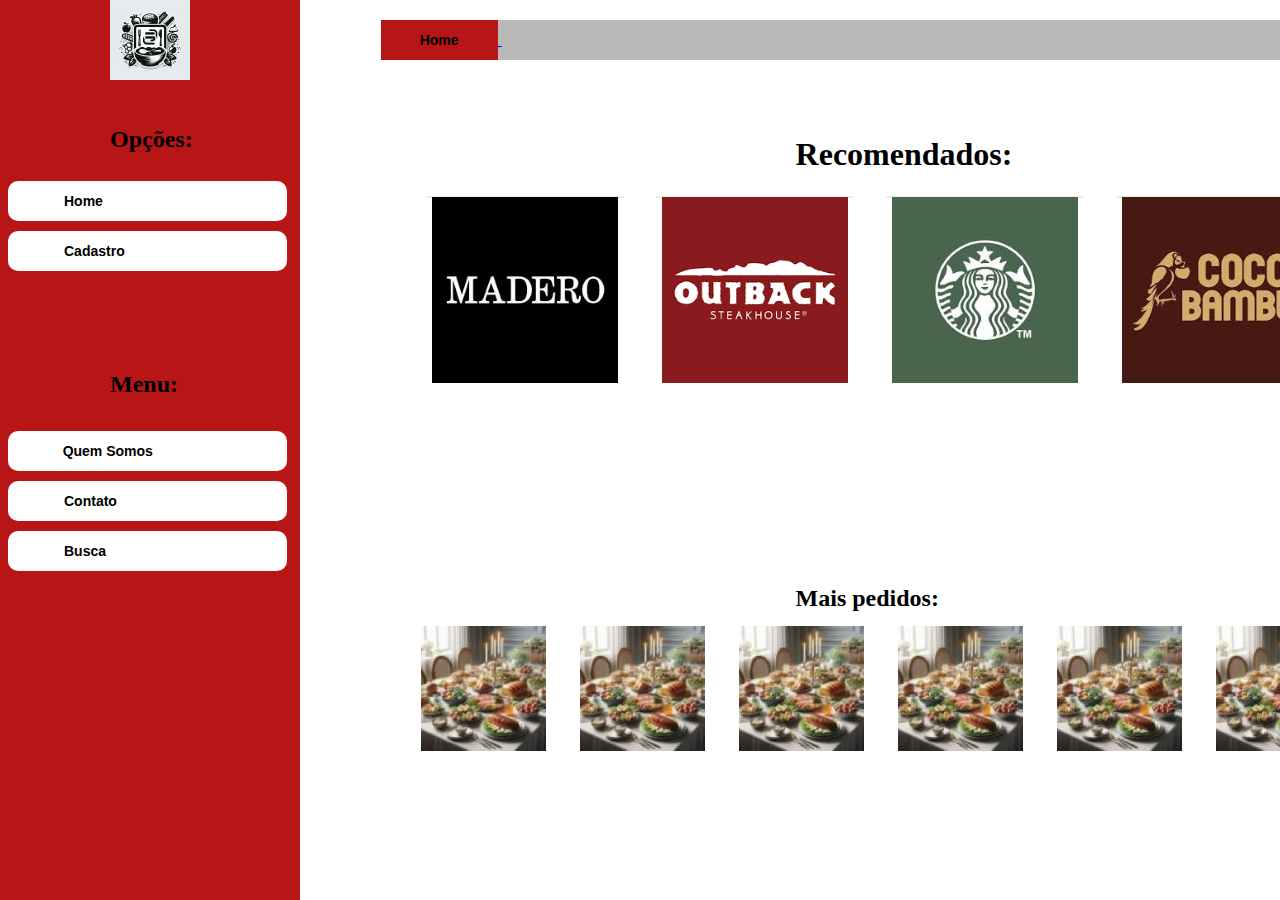
<file: index.html>
<!DOCTYPE html>
<html lang="en">
<head>
    <meta charset="UTF-8">
    <meta name="viewport" content="width=device-width, initial-scale=1.0">
    <link rel="stylesheet" href="style.css">
    <title>Document</title>
</head>
<body>
    <div id="main">
        <div id="cabeçalho">
            <div id="logo"><img src="logo.jpg" alt=""></div>
        </div>
        
        <div id="barrinha"><a href="index.html"><button>Home</button></a><a href="pedidos.html"> <button id="btnpedidos" >Pedidos</button></div></a> 
        <h2 id="opçoes">Opções:</h2>
        <h2 id="menu">Menu:</h2>
        
        <div id="barrinhahome"><a href="index.html"><button>Home</button></a></div><br>
        <div id="barrinhacadastro"><a href="cadastro.html"><button>Cadastro</button></a></div>
        
        <div id="barrinhaqmsomos"><a href="quemsomos.html"><button>Quem Somos</button></a></div><br>
        <div id="barrinhacontato"><a href="contato.html"><button>Contato</button></a></div>
        <div id="barrinhabusca"><a href="pratos.html"><button>Busca</button></a></div>

<h2 id="titulo"> Recomendados:</h2>

<div id="imgres1"><a href="pratos.html"><button><img src="madeiro.png" alt=""></button></a></div>
<div id="imgres2"><a href="pratos.html"><button><img src="outback.png" alt=""></button></a></div>
<div id="imgres3"><a href="pratos.html"><button><img src="starbucks.png" alt=""></button></a></div>
<div id="imgres4"><a href="pratos.html"><button><img src="cocobambu.jpg" alt=""></button></a></div>

<h2 id="subti">Mais pedidos:</h2>

<nav id="imgpratos"> 
    <ul> 
      <li id="i1"><a href="pedidos.html"><img src="mesajantar.jpg" alt=""></a></li>
      <li id="i2"><a href="pedidos.html"><img src="mesajantar.jpg" alt=""></a></li>
      <li id="i3"><a href="pedidos.html"><img src="mesajantar.jpg" alt=""></a></li>
      <li id="i4"><a href="pedidos.html"><img src="mesajantar.jpg" alt=""></a></li>
      <li id="i5"><a href="pedidos.html"><img src="mesajantar.jpg" alt=""></a></li>
      <li id="i6"><a href="pedidos.html"><img src="mesajantar.jpg" alt=""></a></li>


    </ul> 
  </nav>

</div>
</body>
</html>
</file>
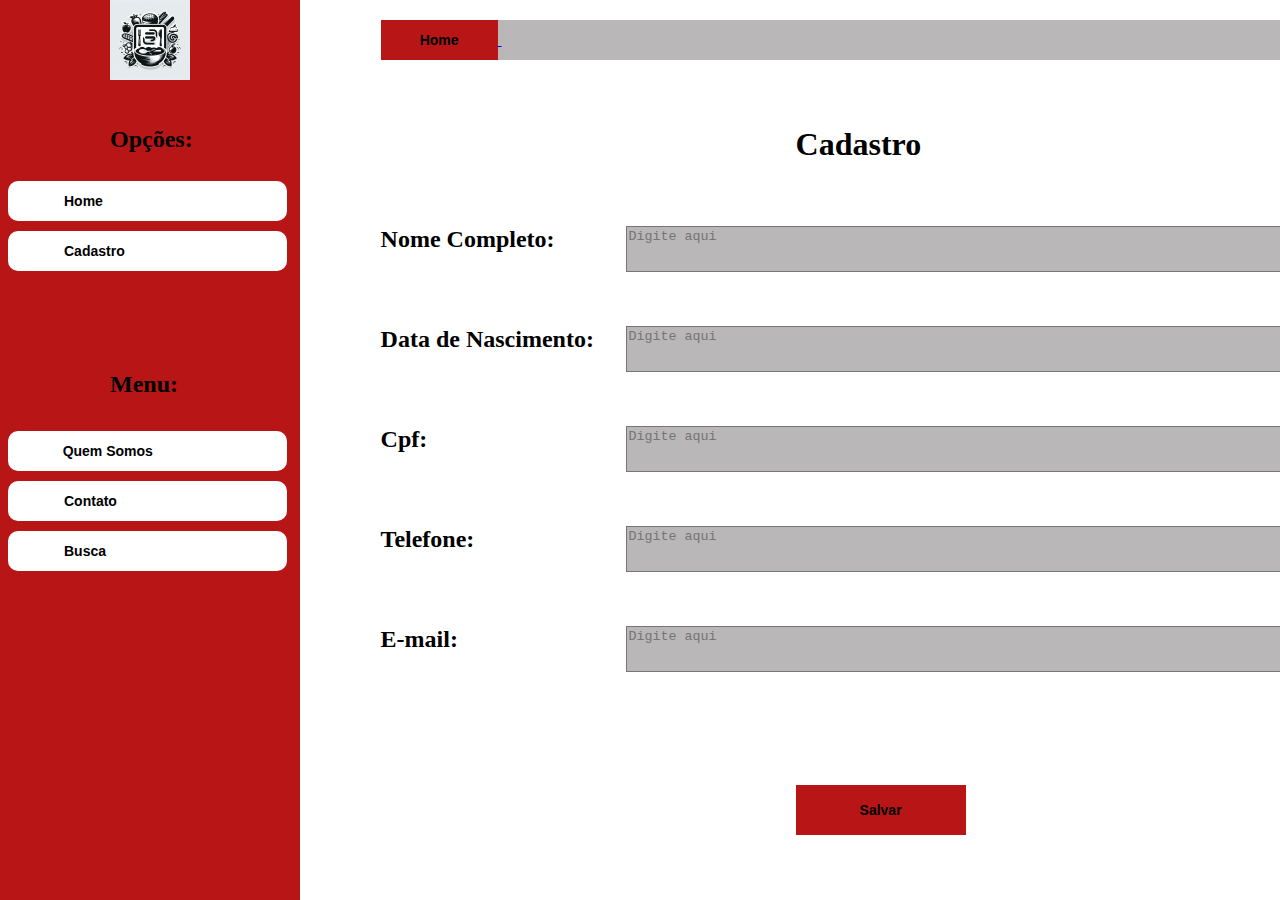
<file: cadastro.html>
<!DOCTYPE html>
<html lang="en">
<head>
    <meta charset="UTF-8">
    <meta name="viewport" content="width=device-width, initial-scale=1.0">
    <link rel="stylesheet" href="style.css">
    <title>Document</title>
</head>
<body>
    <div id="main">
        <div id="cabeçalho">
            <div id="logo"><img src="logo.jpg" alt=""></div>
        </div>
        
        <div id="barrinha"><a href="index.html"><button>Home</button></a><a href="pedidos.html"> <button id="btnpedidos" >Pedidos</button></div></a> 
        <h2 id="opçoes">Opções:</h2>
        <h2 id="menu">Menu:</h2>
        
        <div id="barrinhahome"><a href="index.html"><button>Home</button></a></div><br>
        <div id="barrinhacadastro"><a href="cadastro.html"><button>Cadastro</button></a></div>
        
        <div id="barrinhaqmsomos"><a href="quemsomos.html"><button>Quem Somos</button></a></div><br>
        <div id="barrinhacontato"><a href="contato.html"><button>Contato</button></a></div>
        <div id="barrinhabusca"><a href="pratos.html"><button>Busca</button></a></div>
<div id="titulop2">Cadastro</div>

    <div id="opc1">Nome Completo:</div>
    <div id="opc2">Data de Nascimento:</div>
    <div id="opc3">Cpf:</div>
    <div id="opc4">Telefone:</div>
    <div id="opc5">E-mail:</div>


    <textarea name="" id="barrinhanome" placeholder="Digite aqui"></textarea>
    <textarea name="" id="barrinhadata"  placeholder="Digite aqui"></textarea>
    <textarea name="" id="barrinhacpf"  placeholder="Digite aqui"></textarea>
    <textarea name="" id="barrinhatelefone"  placeholder="Digite aqui"></textarea>
    <textarea name="" id="barrinhaemail"  placeholder="Digite aqui"></textarea>
    <div id="btnsalvar"><button>Salvar</button></div>
    
</body>
</html>
</file>
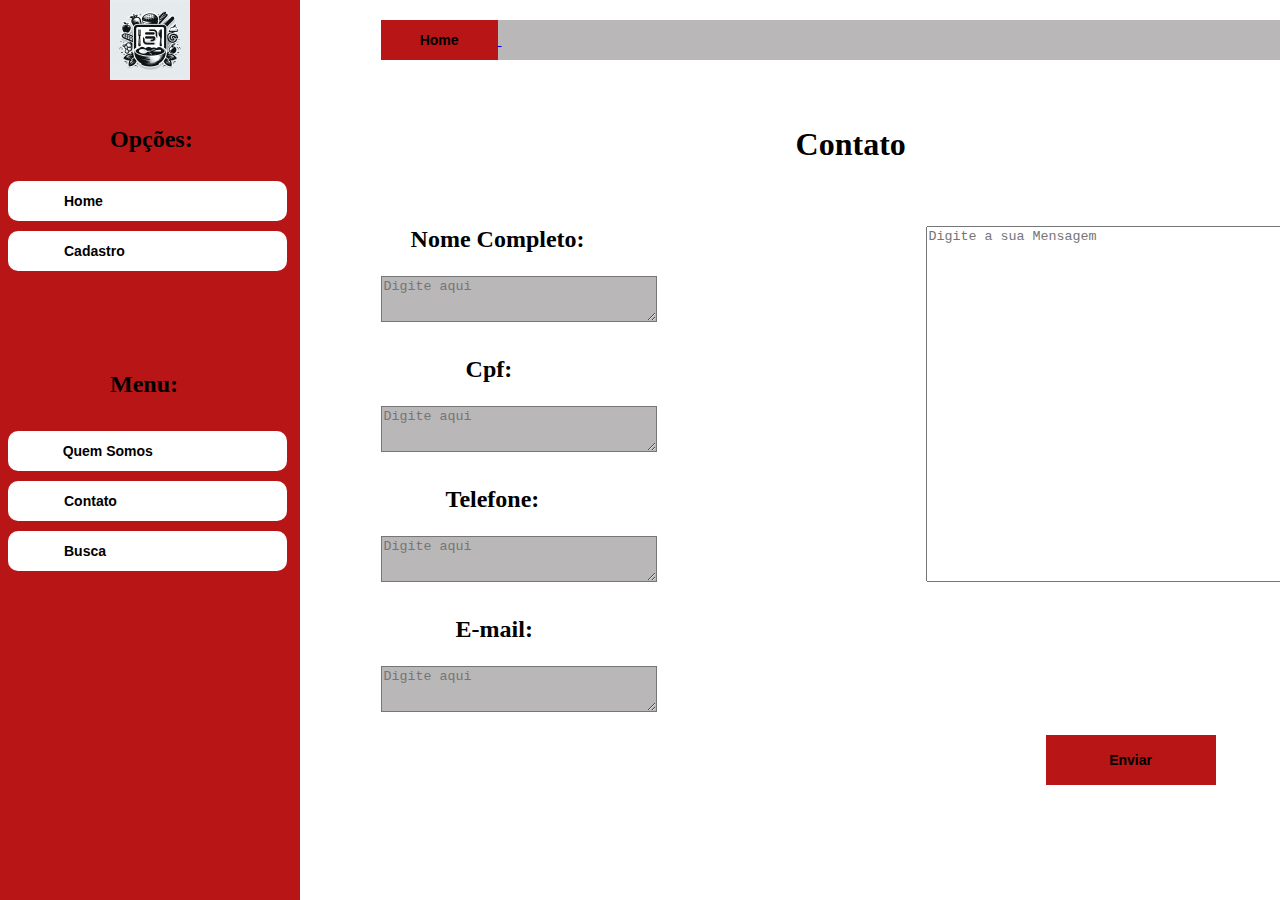
<file: contato.html>
<!DOCTYPE html>
<html lang="en">
<head>
    <meta charset="UTF-8">
    <meta name="viewport" content="width=device-width, initial-scale=1.0">
    <link rel="stylesheet" href="style.css">
    <title>Document</title>
</head>
<body>
    <div id="main">
        <div id="cabeçalho">
            <div id="logo"><img src="logo.jpg" alt=""></div>
        </div>
        
        <div id="barrinha"><a href="index.html"><button>Home</button></a><a href="pedidos.html"> <button id="btnpedidos" >Pedidos</button></div></a> 
        <h2 id="opçoes">Opções:</h2>
        <h2 id="menu">Menu:</h2>
        
        <div id="barrinhahome"><a href="index.html"><button>Home</button></a></div><br>
        <div id="barrinhacadastro"><a href="cadastro.html"><button>Cadastro</button></a></div>
        
        <div id="barrinhaqmsomos"><a href="quemsomos.html"><button>Quem Somos</button></a></div><br>
        <div id="barrinhacontato"><a href="contato.html"><button>Contato</button></a></div>
        <div id="barrinhabusca"><a href="pratos.html"><button>Busca</button></a></div>

        <div id="titulop2">Contato</div>

        <div id="opc1p2">Nome Completo:</div>
        <div id="opc3p2">Cpf:</div>
        <div id="opc4p2">Telefone:</div>
        <div id="opc5p2">E-mail:</div>

        <textarea name="" id="barrinhanome2" placeholder="Digite aqui"></textarea>
        <textarea name="" id="barrinhacpf2" placeholder="Digite aqui"></textarea>
        <textarea name="" id="barrinhatelefone2" placeholder="Digite aqui"></textarea>
        <textarea name="" id="barrinhaemail2" placeholder="Digite aqui"></textarea>
        <textarea name="" id="mensagem" placeholder="Digite a sua Mensagem"></textarea>

        <div id="btnenviar"><button>Enviar</button></div>
</body>
</html>
</file>
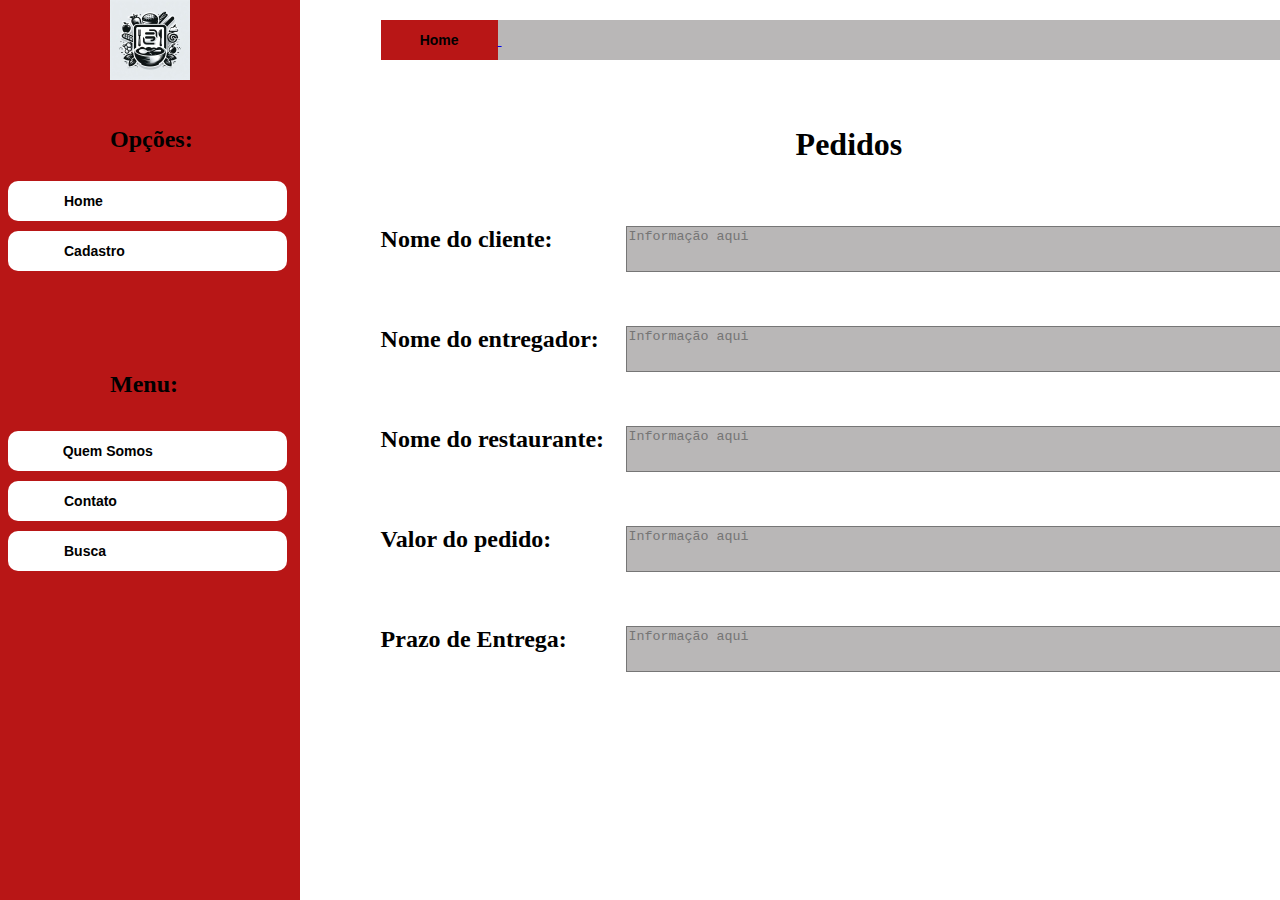
<file: pedidos.html>
<!DOCTYPE html>
<html lang="en">
<head>
    <meta charset="UTF-8">
    <meta name="viewport" content="width=device-width, initial-scale=1.0">
    <link rel="stylesheet" href="style.css">
    <title>Document</title>
</head>
<body>
    <div id="main">
        <div id="cabeçalho">
            <div id="logo"><img src="logo.jpg" alt=""></div>
        </div>
        
        <div id="barrinha"><a href="index.html"><button>Home</button></a><a href="pedidos.html"> <button id="btnpedidos" >Pedidos</button></div></a> 
        <h2 id="opçoes">Opções:</h2>
        <h2 id="menu">Menu:</h2>
        
        <div id="barrinhahome"><a href="index.html"><button>Home</button></a></div><br>
        <div id="barrinhacadastro"><a href="cadastro.html"><button>Cadastro</button></a></div>
        
        <div id="barrinhaqmsomos"><a href="quemsomos.html"><button>Quem Somos</button></a></div><br>
        <div id="barrinhacontato"><a href="contato.html"><button>Contato</button></a></div>
        <div id="barrinhabusca"><a href="pratos.html"><button>Busca</button></a></div>
        
<div id="titulop2">Pedidos</div>

    <div id="opc1">Nome do cliente:</div>
    <div id="opc2">Nome do entregador:</div>
    <div id="opc3">Nome do restaurante:</div>
    <div id="opc4">Valor do pedido:</div>
    <div id="opc5">Prazo de Entrega:</div>


    <textarea name="" id="barrinhanome" placeholder="Informação aqui"></textarea>
    <textarea name="" id="barrinhadata"  placeholder="Informação aqui"></textarea>
    <textarea name="" id="barrinhacpf"  placeholder="Informação aqui"></textarea>
    <textarea name="" id="barrinhatelefone"  placeholder="Informação aqui"></textarea>
    <textarea name="" id="barrinhaemail"  placeholder="Informação aqui"></textarea>  
</body>
</html>
</file>
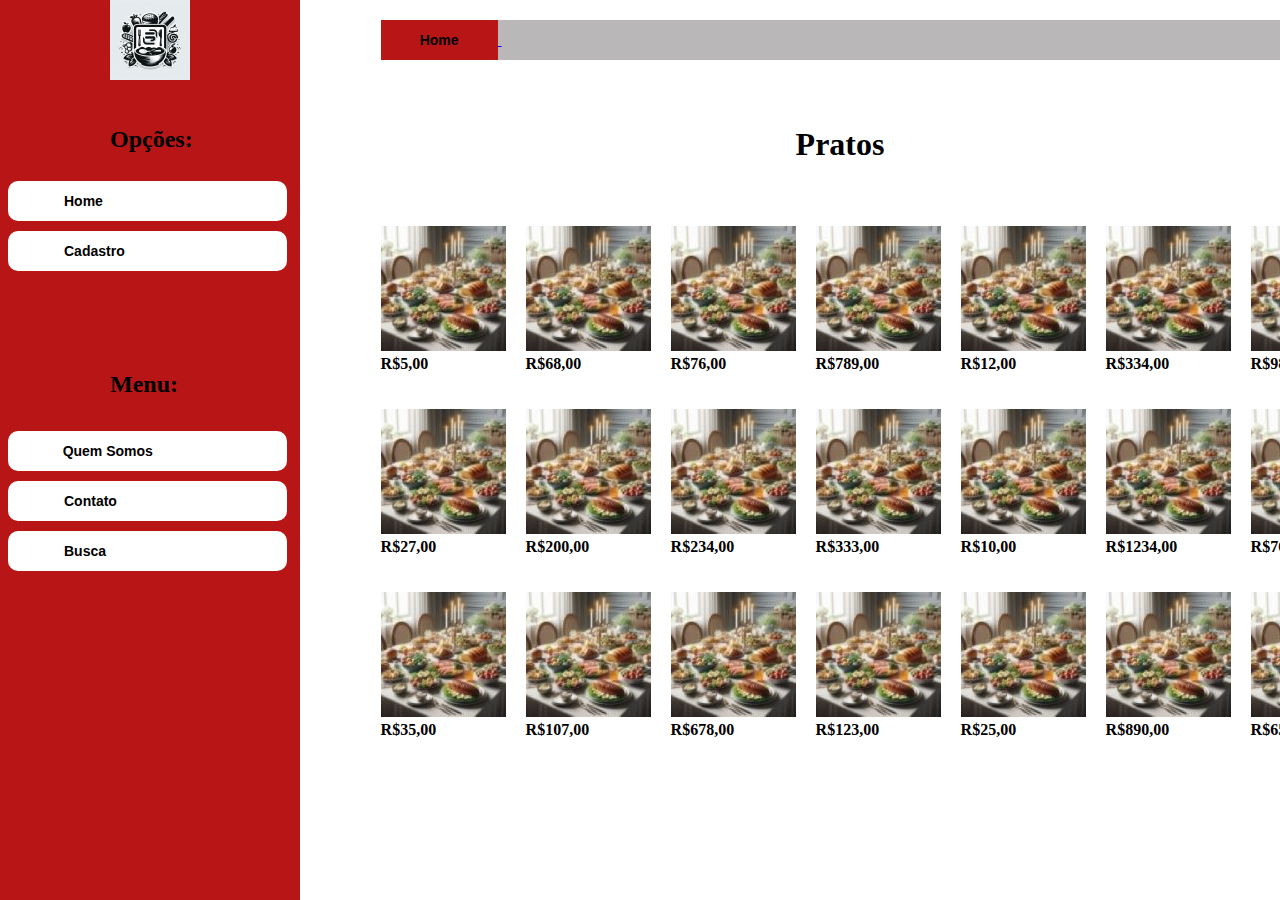
<file: pratos.html>
<!DOCTYPE html>
<html lang="en">
<head>
    <meta charset="UTF-8">
    <meta name="viewport" content="width=device-width, initial-scale=1.0">
    <link rel="stylesheet" href="style.css">
    <title>Document</title>
</head>
<body>
    <div id="main">
        <div id="cabeçalho">
            <div id="logo"><img src="logo.jpg" alt=""></div>
        </div>
        
        <div id="barrinha"><a href="index.html"><button>Home</button></a><a href="pedidos.html"> <button id="btnpedidos" >Pedidos</button></div></a> 
        <h2 id="opçoes">Opções:</h2>
        <h2 id="menu">Menu:</h2>
        
        <div id="barrinhahome"><a href="index.html"><button>Home</button></a></div><br>
        <div id="barrinhacadastro"><a href="cadastro.html"><button>Cadastro</button></a></div>
        
        <div id="barrinhaqmsomos"><a href="quemsomos.html"><button>Quem Somos</button></a></div><br>
        <div id="barrinhacontato"><a href="contato.html"><button>Contato</button></a></div>
        <div id="barrinhabusca"><a href="pratos.html"><button>Busca</button></a></div>   

        <div id="titulopratos">Pratos</div>

       <div id="coluna1">
       <div id="comida1"><img src="mesajantar.jpg" alt=""><p>R$5,00</p></div>
       <br><br>
       <div id="comida1"><img src="mesajantar.jpg" alt=""><p>R$27,00</p></div>
       <br><br>
       <div id="comida1"><img src="mesajantar.jpg" alt=""><p>R$35,00</p></div>
   
       </div>

       <div id="coluna2">
        <div id="comida1"><img src="mesajantar.jpg" alt=""><p>R$68,00</p></div>
        <br><br>
        <div id="comida1"><img src="mesajantar.jpg" alt=""><p>R$200,00</p></div>
        <br><br>
        <div id="comida1"><img src="mesajantar.jpg" alt=""><p>R$107,00</p></div>
  
        </div>

        <div id="coluna3">
            <div id="comida1"><img src="mesajantar.jpg" alt=""><p>R$76,00</p></div>
            <br><br>
            <div id="comida1"><img src="mesajantar.jpg" alt=""><p>R$234,00</p></div>
            <br><br>
            <div id="comida1"><img src="mesajantar.jpg" alt=""><p>R$678,00</p></div>
          
            </div>

            <div id="coluna4">
                <div id="comida1"><img src="mesajantar.jpg" alt=""><p>R$789,00</p></div>
                <br><br>
                <div id="comida1"><img src="mesajantar.jpg" alt=""><p>R$333,00</p></div>
                <br><br>
                <div id="comida1"><img src="mesajantar.jpg" alt=""><p>R$123,00</p></div>
              
                </div>

                <div id="coluna5">
                    <div id="comida1"><img src="mesajantar.jpg" alt=""><p>R$12,00</p> </div>
                    <br><br>
                    <div id="comida1"><img src="mesajantar.jpg" alt=""><p>R$10,00</p></div>
                    <br><br>
                    <div id="comida1"><img src="mesajantar.jpg" alt=""><p>R$25,00</p></div>
        
                    </div>

                    <div id="coluna6">
                        <div id="comida1"><img src="mesajantar.jpg" alt=""><p>R$334,00</p></div>
                        <br><br>
                        <div id="comida1"><img src="mesajantar.jpg" alt=""><p>R$1234,00</p></div>
                        <br><br>
                        <div id="comida1"><img src="mesajantar.jpg" alt=""><p>R$890,00</p></div>
                
                        </div>

                        <div id="coluna7">
                            <div id="comida1"><img src="mesajantar.jpg" alt=""><p>R$980,00</p></div>
                            <br><br>
                            <div id="comida1"><img src="mesajantar.jpg" alt=""><p>R$765,00</p></div>
                            <br><br>
                            <div id="comida1"><img src="mesajantar.jpg" alt=""><p>R$654,00</p></div>
                      
                            </div>
</body>
</html>
</file>
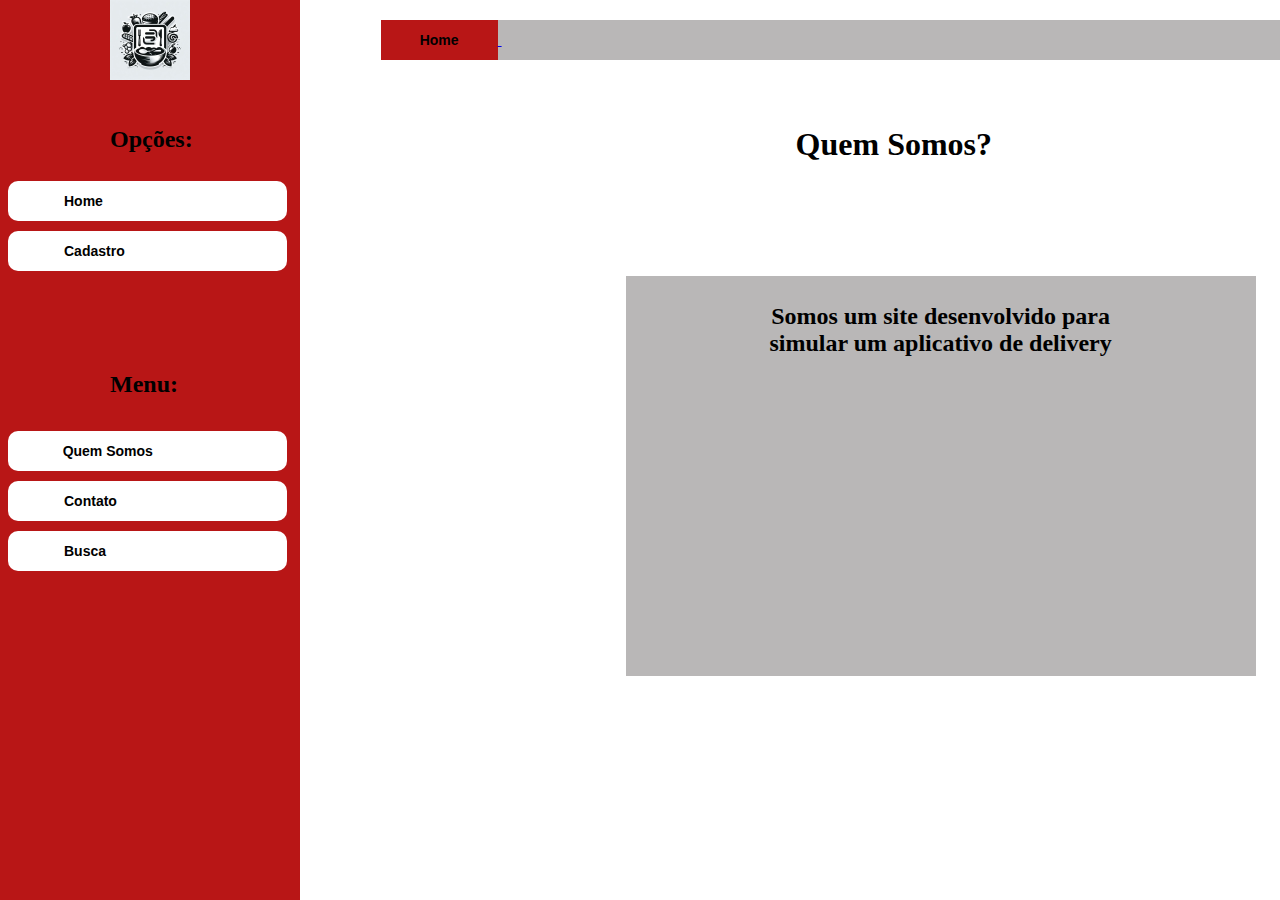
<file: quemsomos.html>
<!DOCTYPE html>
<html lang="en">
<head>
    <meta charset="UTF-8">
    <meta name="viewport" content="width=device-width, initial-scale=1.0">
    <link rel="stylesheet" href="style.css">
    <title>Document</title>
</head>
<body>
    <div id="main">
        <div id="cabeçalho">
            <div id="logo"><img src="logo.jpg" alt=""></div>
        </div>
        
        <div id="barrinha"><a href="index.html"><button>Home</button></a><a href="pedidos.html"> <button id="btnpedidos" >Pedidos</button></div></a> 
        <h2 id="opçoes">Opções:</h2>
        <h2 id="menu">Menu:</h2>
        
        <div id="barrinhahome"><a href="index.html"><button>Home</button></a></div><br>
        <div id="barrinhacadastro"><a href="cadastro.html"><button>Cadastro</button></a></div>
        
        <div id="barrinhaqmsomos"><a href="quemsomos.html"><button>Quem Somos</button></a></div><br>
        <div id="barrinhacontato"><a href="contato.html"><button>Contato</button></a></div>
        <div id="barrinhabusca"><a href="pratos.html"><button>Busca</button></a></div> 
        <div id="tituloqmsomos">Quem Somos?</div>
        <div id="qmsomos">
            <div id="txt"><br>Somos um site desenvolvido para <br> simular um aplicativo de delivery </div>
        </div>
</body>
</html>
</file>
<file: style.css>
*{margin: 0;}

    #main{
        display: grid;
        grid-template-columns: 3fr 15fr ;
        grid-template-rows: 14vh 5vh 46vh ;
        column-gap: 2%;
    }


#cabeçalho{
    background-color:rgb(184, 22, 22) ;
    display: flex;
    grid-column: 1/1;
    grid-row: 1/1;
    height: 100vh;
    width: 300px;

}
#barrinha{
    background-color: rgb(185, 183, 183);
    height: 40px;
    width: 130vh;
    margin-left: 55px;
    margin-top: 20px;
}
#barrinha button{
    background-color: rgb(184, 22, 22);
    width: 10%;
    font-weight: 700;
    border: 0;
    font-size: 14px;
    height: 100%;

}
#btnpedidos{
    margin-left: 791px;
}
#titulo{
    grid-column: 2/2;
    grid-row: 2/2;
    margin-left: 470px;
    font-size: xx-large;
    font-weight: bolder;
    margin-top: 10px;
}
#logo{
    margin-left: 110px;
    height: 80px;
    width: 80px;

}
#opçoes{

    margin-left: 110px;
}
#barrinhahome{
background-color: white;
height: 40px;
width: 93%;
margin-left: 8px;
border-radius: 10px;
margin-top: 10px;
grid-column: 1/1;
grid-row: 3/3;

}
#barrinhahome button{
    width: 10%;
    font-weight: 700;
    border: 0;
    font-size: 14px;
    height: 100%; 
    margin-left: 50px; 
    background-color: white;  
}
#barrinhacadastro{
    background-color: white;
    height: 40px;
    width: 93%;
    margin-left: 8px;
    border-radius: 10px;  
    margin-bottom: 200px; 
    grid-column: 1/1;
    grid-row: 3/3;
    margin-top: 60px;
 

}
#barrinhacadastro button{
    width: 10%;
    font-weight: 700;
    border: 0;
    font-size: 14px;
    height: 100%; 
    margin-left: 50px;
    background-color: white; 
}
#menu{margin-top: 200px;
margin-left: 110px;
grid-column: 1/1;
grid-row: 3/3;}

#barrinhaqmsomos{
    background-color: white;
    height: 40px;
    width: 93%;
    margin-left: 8px;
    border-radius: 10px;  
    margin-bottom: 200px; 
    grid-column: 1/1;
    grid-row: 3/3;
    margin-top: 260px;
 

}
#barrinhaqmsomos button{
    width: 50%;
    font-weight: 700;
    border: 0;
    font-size: 14px;
    height: 100%; 
    margin-left: 30px;
    background-color: white; 
}
#barrinhacontato{
    background-color: white;
    height: 40px;
    width: 93%;
    margin-left: 8px;
    border-radius: 10px;  
    margin-bottom: 200px; 
    grid-column: 1/1;
    grid-row: 3/3;
    margin-top: 310px;
 

}
#barrinhacontato button{
    width: 10%;
    font-weight: 700;
    border: 0;
    font-size: 14px;
    height: 100%; 
    margin-left: 50px;
    background-color: white; 
}
#barrinhabusca{
    background-color: white;
    height: 40px;
    width: 93%;
    margin-left: 8px;
    border-radius: 10px;  
    margin-bottom: 200px; 
    grid-column: 1/1;
    grid-row: 3/3;
    margin-top: 360px;
 

}
#barrinhabusca button{
    width: 10%;
    font-weight: 700;
    border: 0;
    font-size: 14px;
    height: 100%; 
    margin-left: 50px;
    background-color: white; 
}
#imgres1{
   grid-column: 2/2;
   grid-row: 2/2;
   margin-top: 70px;
   margin-left: 100px;
}
#imgres2{
    grid-column: 2/2;
    grid-row: 2/2;
    margin-top: 70px;
    margin-left: 330px;
 }
 #imgres3{
    grid-column: 2/2;
    grid-row: 2/2;
    margin-top: 70px;
    margin-left: 560px;
 }
 #imgres4{
    grid-column: 2/2;
    grid-row: 2/2;
    margin-top: 70px;
    margin-left: 790px;
 }
 #imgres1 button{
    border: 0;
    color: white;
    height: 100%;
 }
 #imgres2 button{
    border: 0;
    color: white;
    height: 100%;
 }
 #imgres3 button{
    border: 0;
    color: white;
    height: 100%;
 }
 #imgres4 button{
    border: 0;
    color: white;
    height: 100%;
 }
 #subti{
    margin-left: 470px;
 }
 #titulop2{
    grid-column: 2/2;
    grid-row: 2/2;
    font-weight: bold;
    font-size: xx-large;
    margin-left: 470px;
 }
#opc1{
    grid-column: 2/2;
    grid-row: 2/2;
    margin-left: 55px;
   margin-top: 100px;
   font-weight: bold;
   font-size: x-large
}
#opc2{
    grid-column: 2/2;
    grid-row: 2/2;
    margin-left: 55px;
    margin-top: 200px;
    font-weight: bold;
    font-size: x-large
}
#opc3{
    grid-column: 2/2;
    grid-row: 2/2;
    margin-left: 55px;
    margin-top: 300px;
    font-weight: bold;
    font-size: x-large
}
#opc4{
    grid-column: 2/2;
    grid-row: 2/2;
    margin-left: 55px;
    margin-top: 400px;
    font-weight: bold;
    font-size: x-large
}
#opc5{
    grid-column: 2/2;
    grid-row: 2/2;
    margin-left: 55px;
    margin-top: 500px;
    font-weight: bold;
    font-size: x-large
}
#barrinhanome{
    background-color: rgb(185, 183, 183);
    height: 40px;
    width: 100vh;
    grid-row: 2/2;
    grid-column: 2/2;
    margin-left: 300px;
    margin-top: 100px;
}
#barrinhadata{
    background-color: rgb(185, 183, 183);
    height: 40px;
    width: 100vh;
    grid-row: 2/2;
    grid-column: 2/2;
    margin-left: 300px;
    margin-top: 200px;
}
#barrinhacpf{
    background-color: rgb(185, 183, 183);
    height: 40px;
    width: 100vh;
    grid-row: 2/2;
    grid-column: 2/2;
    margin-left: 300px;
    margin-top: 300px;
}
#barrinhatelefone{
    background-color: rgb(185, 183, 183);
    height: 40px;
    width: 100vh;
    grid-row: 2/2;
    grid-column: 2/2;
    margin-left: 300px;
    margin-top: 400px;
}
#barrinhaemail{
    background-color: rgb(185, 183, 183);
    height: 40px;
    width: 100vh;
    grid-row: 2/2;
    grid-column: 2/2;
    margin-left: 300px;
    margin-top: 500px;
   }
#btnsalvar button{
    background-color:  rgb(184, 22, 22);
    width: 170px;
    height: 50px;
    font-weight: 700;
    border: 0;
    font-size: 14px;
    margin-top: 200px;
    margin-left: 470px;
}
#opc1p2{
    grid-column: 2/2;
    grid-row: 2/2;
    margin-left: 85px;
   margin-top: 100px;
   font-weight: bold;
   font-size: x-large
}
#barrinhanome2{
    background-color: rgb(185, 183, 183);
    height: 40px;
    width: 30vh;
    grid-row: 2/2;
    grid-column: 2/2;
    margin-left: 55px;
    margin-top: 150px;
}
#opc3p2{
    grid-column: 2/2;
    grid-row: 2/2;
    margin-left: 140px;
    margin-top: 230px;
    font-weight: bold;
    font-size: x-large
}
#barrinhacpf2{
    background-color: rgb(185, 183, 183);
    height: 40px;
    width: 30vh;
    grid-row: 2/2;
    grid-column: 2/2;
    margin-left: 55px;
    margin-top: 280px;
}
#opc4p2{
    grid-column: 2/2;
    grid-row: 2/2;
    margin-left: 120px;
    margin-top: 360px;
    font-weight: bold;
    font-size: x-large
}
#barrinhatelefone2{
    background-color: rgb(185, 183, 183);
    height: 40px;
    width: 30vh;
    grid-row: 2/2;
    grid-column: 2/2;
    margin-left: 55px;
    margin-top: 410px;
}
#opc5p2{
    grid-column: 2/2;
    grid-row: 2/2;
    margin-left: 130px;
    margin-top: 490px;
    font-weight: bold;
    font-size: x-large
}
#barrinhaemail2{
    background-color: rgb(185, 183, 183);
    height: 40px;
    width: 30vh;
    grid-row: 2/2;
    grid-column: 2/2;
    margin-left: 55px;
    margin-top: 540px;
   }
#mensagem{
  grid-column: 2/2;
  grid-row: 2/2;
  margin-top: 100px;
  width: 400px;
  margin-left: 600px;
  height: 350px;
}
#btnenviar button{
    background-color:  rgb(184, 22, 22);
    width: 170px;
    height: 50px;
    font-weight: 700;
    border: 0;
    font-size: 14px;
    margin-top: 150px;
    margin-left: 720px;
}
#tituloqmsomos{
    grid-column: 2/2;
    grid-row: 2/2;
    font-weight: bold;
    font-size: xx-large;
    margin-left: 470px; 
}
#qmsomos{
        background-color: rgb(185, 183, 183);
        height: 400px;
        width: 70vh;
        margin-left: 300px;
        margin-top: 150px;
        grid-column: 2/2;
        grid-row: 2/2;
        text-align: center;
        font-weight: bold;
        font-size: x-large;
    }
    #titulopratos{
        grid-column: 2/2;
        grid-row: 2/2;
        font-weight: bold;
        font-size: xx-large;
        margin-left: 470px;  
        margin-bottom: 30px; 
    }
#coluna1{
    grid-column: 2/2;
    grid-row: 2/2;
    margin-top: 100px;
   margin-left: 55px;
   font-weight: bold;
}
#coluna2{
    grid-column: 2/2;
    grid-row: 2/2;
    margin-top: 100px;
   margin-left: 200px;
   font-weight: bold;
}
#coluna3{
    grid-column: 2/2;
    grid-row: 2/2;
    margin-top: 100px;
   margin-left: 345px;
   font-weight: bold;
}
#coluna4{
    grid-column: 2/2;
    grid-row: 2/2;
    margin-top: 100px;
   margin-left: 490px;
   font-weight: bold;
}
#coluna5{
    grid-column: 2/2;
    grid-row: 2/2;
    margin-top: 100px;
   margin-left: 635px;
   font-weight: bold;
}
#coluna6{
    grid-column: 2/2;
    grid-row: 2/2;
    margin-top: 100px;
   margin-left: 780px;
   font-weight: bold;
}
#coluna7{
    grid-column: 2/2;
    grid-row: 2/2;
    margin-top: 100px;
   margin-left: 925px;
   font-weight: bold;
}
#imgpratos{
    grid-row: 2/2;
    grid-column: 2/2;
    margin-top: 500px;
    margin-left: 95px;
}
#imgpratos ul { padding:0px;
    margin:0px;
    list-style:none;
  }

  #imgpratos ul li { display: inline; }

#i2{
    margin-left:  30px; 
}
#i3{
    margin-left:  30px; 
}
#i4{
    margin-left:  30px; 
}
#i5{
    margin-left:  30px; 
}
#i6{
    margin-left:  30px; 
}
</file>
